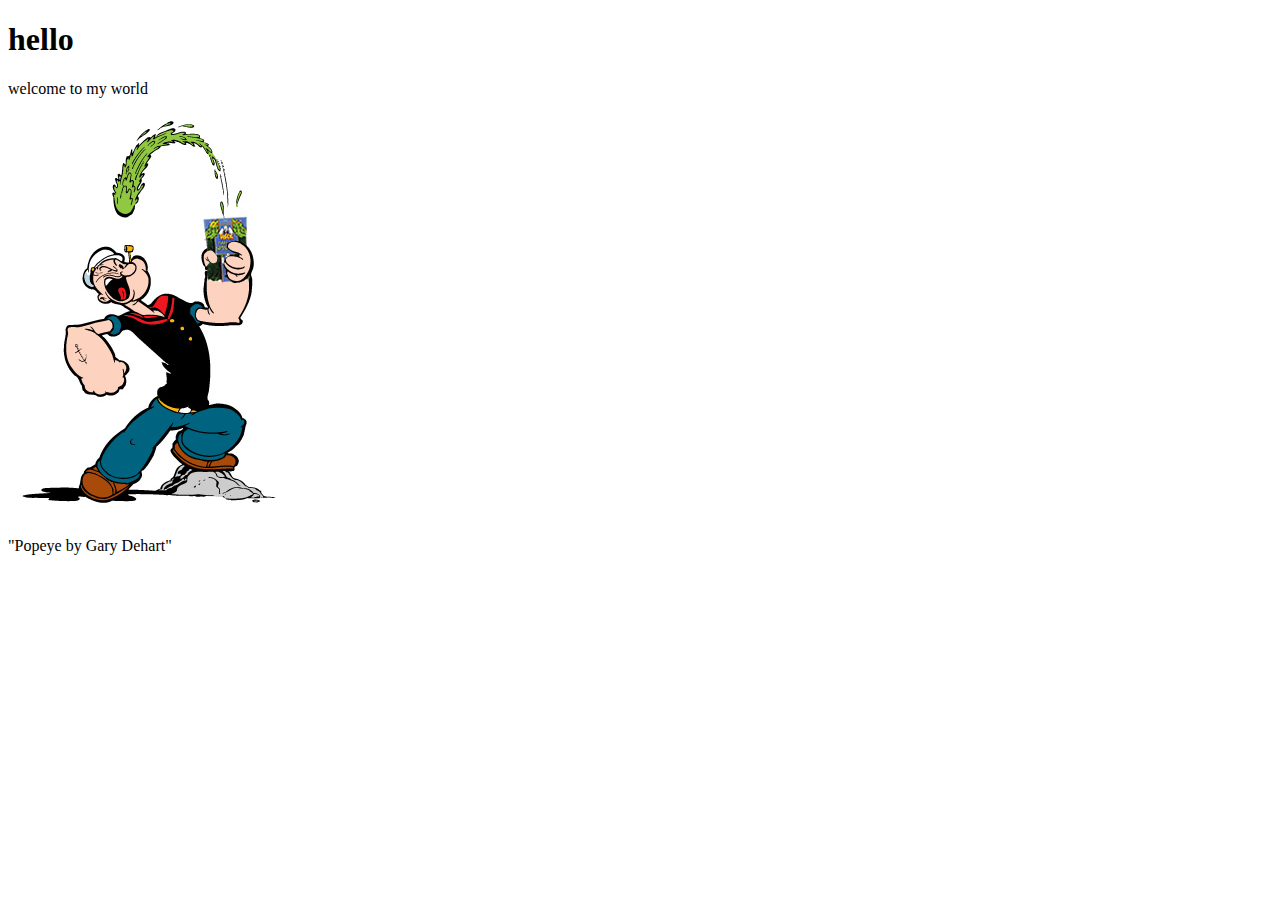
<file: MMP100VSC/index.html>
<!DOCTYPE html>
<html>
    <head>
        <title>
            ship
        </title>  
        <link rel="'stylesheet" type="text/css" href="style.css">
</head>
</html>
<body>
    <h1>
        hello
    </h1>
    <P>
        welcome to my world 
    </P>
    <img id="POPEYE" src="images/Cartoon.jpg.jpg" alt="Eating healthy">
    <p class="citation"> "Popeye by Gary Dehart"
</body>
</html>
</file>
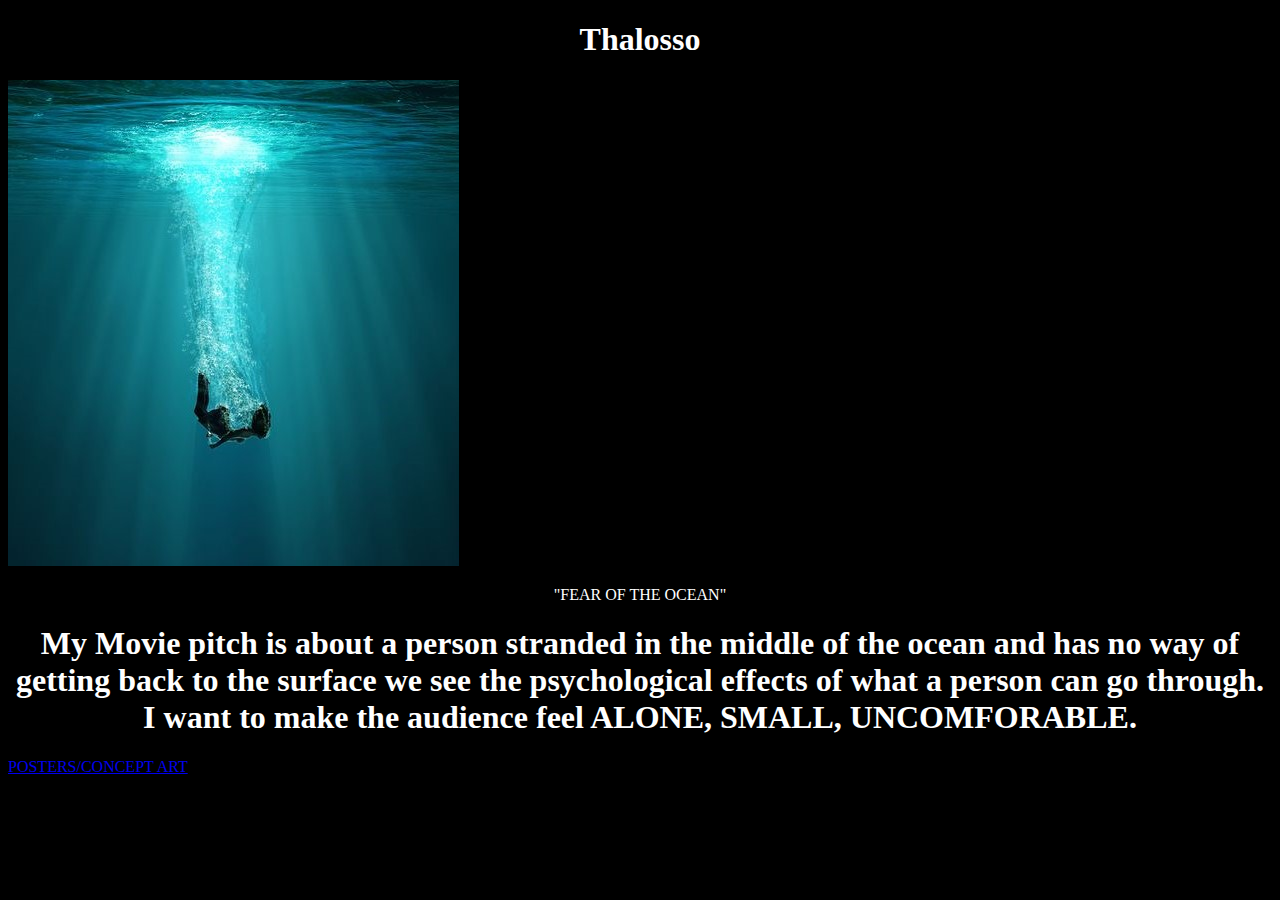
<file: MMP100VSC/THALASSO/index.html>
<!DOCTYPE html>
<html>
    <head>
        <title>
            HOME PAGE
        </title>  
        <link rel="'stylesheet" type="text/css" href="style.css">
</head>
</html>
<style> 
    body{
Background-color: black 
}
h1 {
    color: white;
    text-align: center;
}
p {
    color: white;
    font-family:Georgia, 'Times New Roman', Times, serif;
    text-align: center;
}
</style>
<body>
    <h1> Thalosso 
    </h1>
    <P></P>
    <img id="Water" src="images/DEEP WATER.jpg" alt="Underwater">
    <p class="citation"> "FEAR OF THE OCEAN"
    <h1>
        My Movie pitch is about a person stranded in the middle of the ocean and has no way of getting back to the surface we see the psychological effects of what a person can go through. I want to make the audience feel ALONE, SMALL, UNCOMFORABLE.
    </h1>
    <a href="index2.0.html">POSTERS/CONCEPT ART</a>

</body>
</html>
</file>
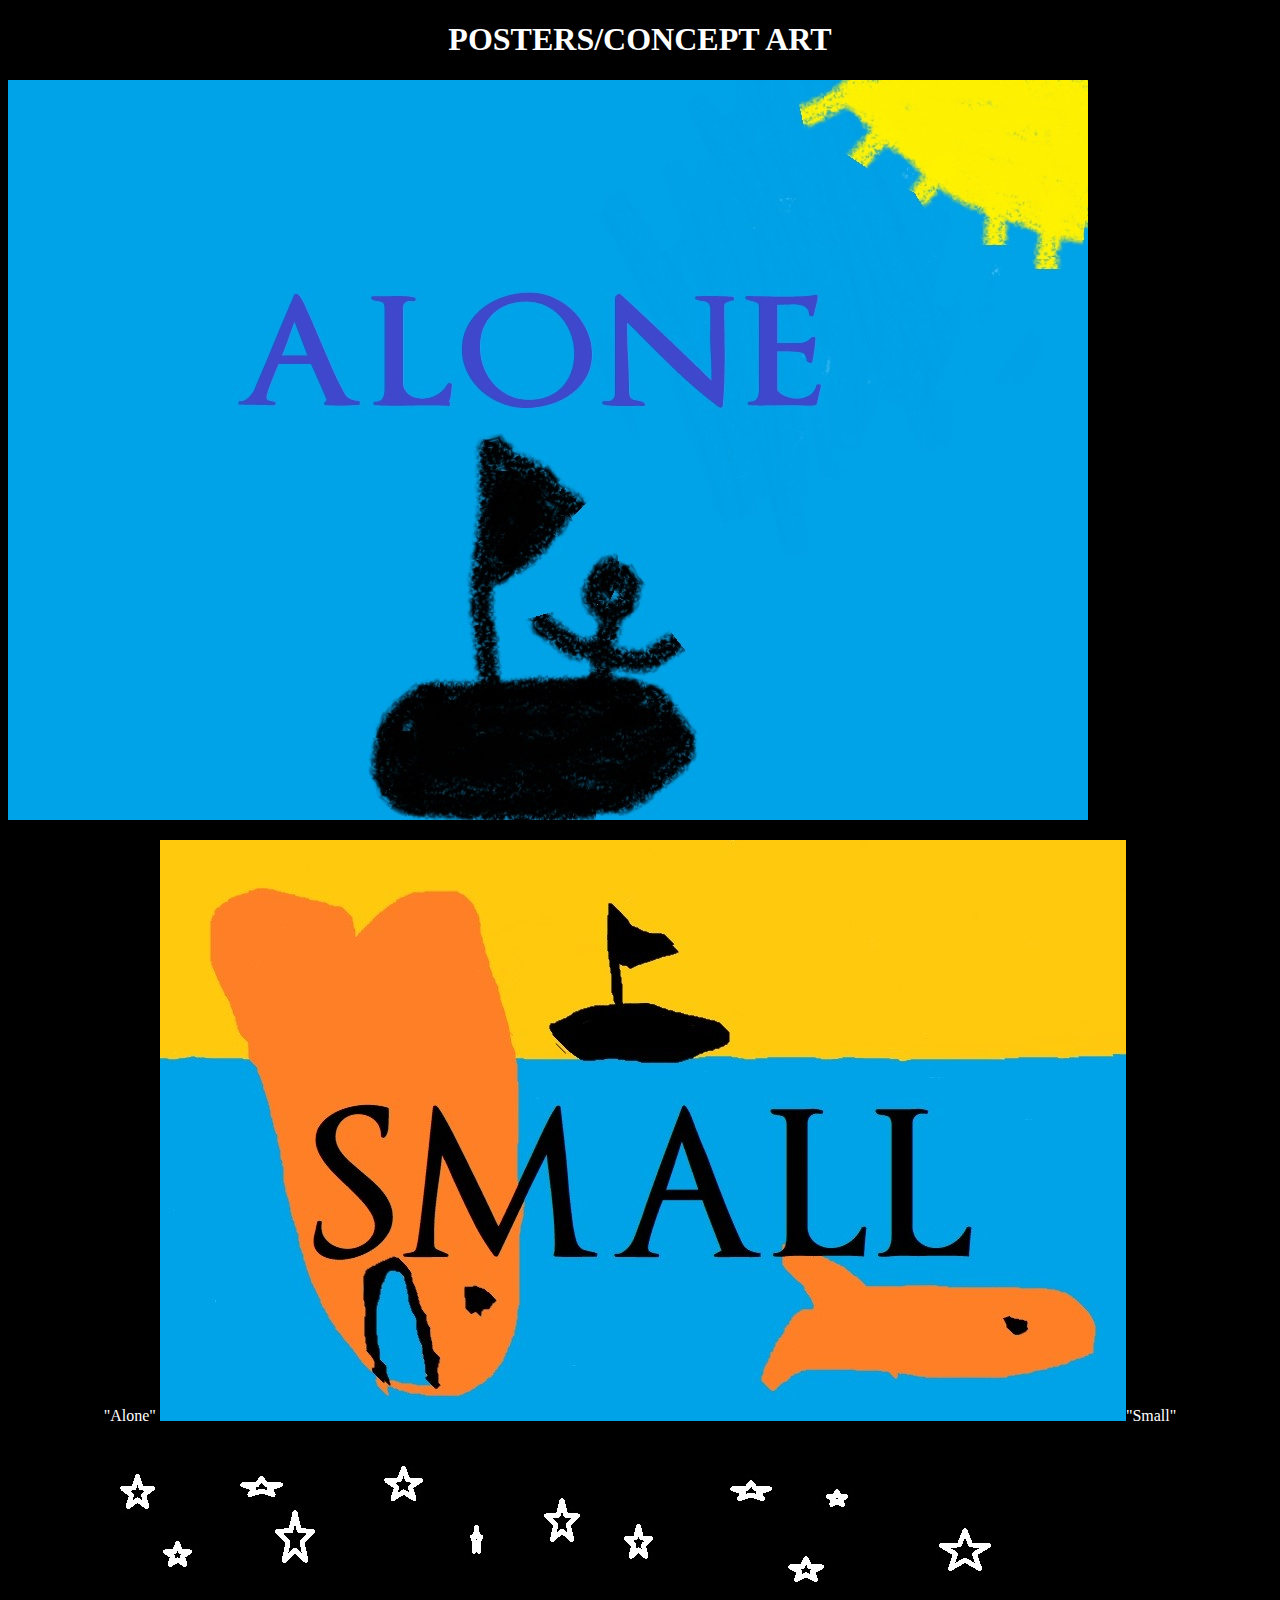
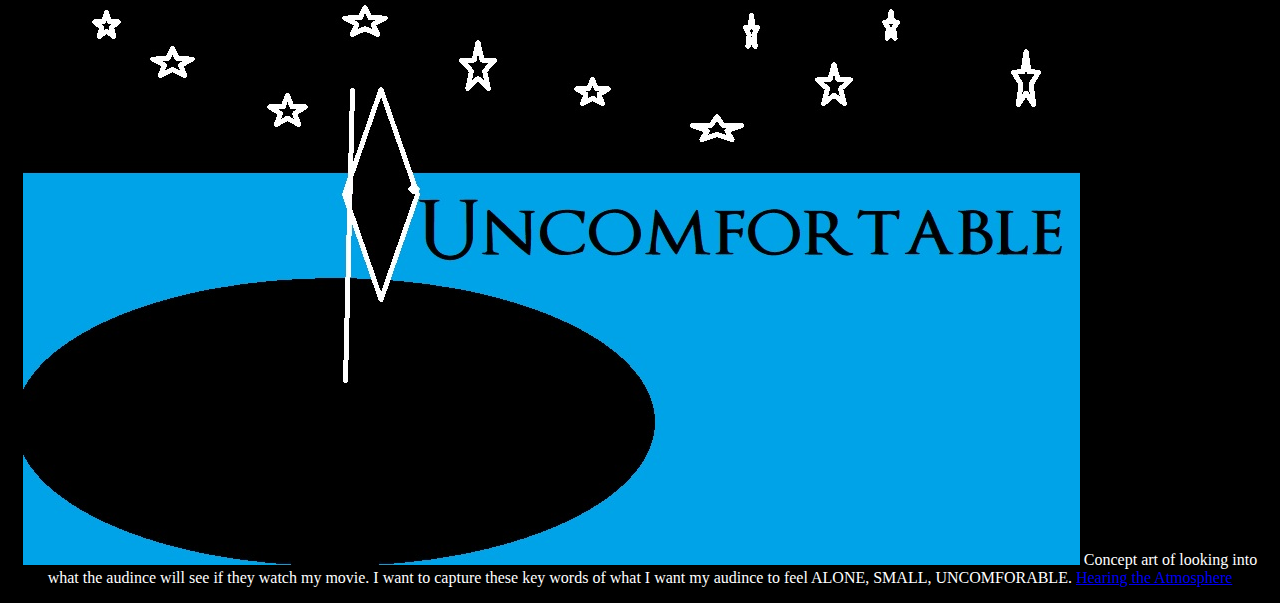
<file: MMP100VSC/THALASSO/index2.0.html>
<!DOCTYPE html>
<html>
    <head>
        <title>
            PAGE 2
        </title>  
        <link rel="'stylesheet" type="text/css" href="style.css">
</head>
</html>
<style> 
    body{
Background-color: black 
}
h1 {
    color: white;
    text-align: center;
}
p {
    color: white;
    font-family:Georgia, 'Times New Roman', Times, serif;
    text-align: center;
}
</style>
<body>
    <h1> POSTERS/CONCEPT ART 
    </h1>
    <P></P>
    <img id="Alone" src="images/Alone.jpg" alt="alone">
    <p class="citation"> "Alone"
    <img id="Small" src="images/small2.jpg" alt="small"
     class="citation">"Small"
    <img id="Uncomfortable" src="images/uncomfortable.jpg" alt="uncomfortable"  
    <h1>
     Concept art of looking into what the audince will see if they watch my movie. I want to capture these key words of what I want my audince to feel ALONE, SMALL, UNCOMFORABLE. 
    </h1>
    <a href="index3.html">Hearing the Atmosphere</a>

</body>
</html>
</file>
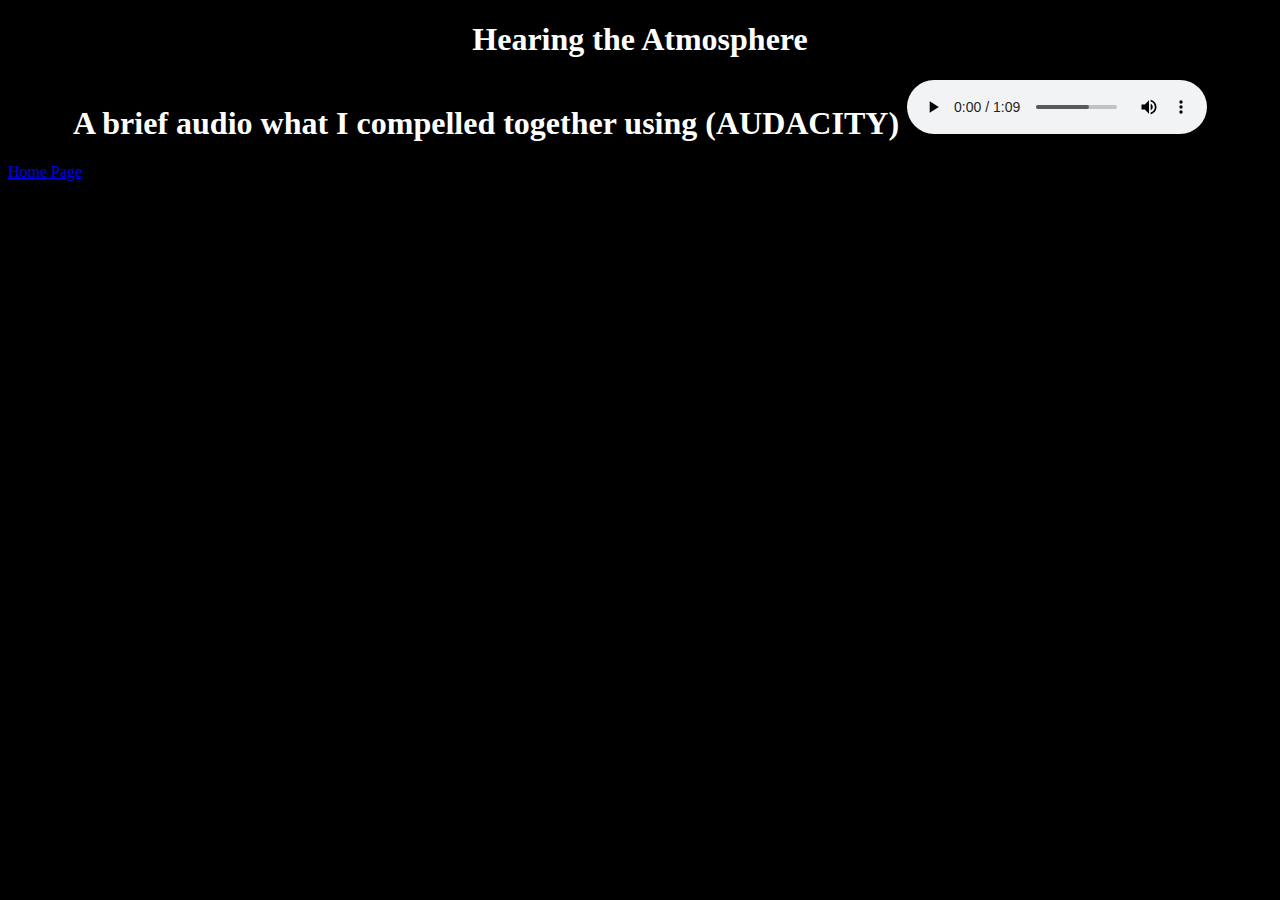
<file: MMP100VSC/THALASSO/index3.html>
<!DOCTYPE html>
<html>
    <head>
        <title>
            Page 3
        </title>  
        <link rel="'stylesheet" type="text/css" href="style.css">
</head>
</html>
<style> 
    body{
Background-color: black 
}
h1 {
    color: white;
    text-align: center;
}
p {
    color: white;
    font-family:Georgia, 'Times New Roman', Times, serif;
    text-align: center;
}
</style>
<body>
    <h1> Hearing the Atmosphere 
    </h1>
    <P></P>
    <h1>
        A brief audio what I compelled together using (AUDACITY)
        <audio controls>
            <source src="lostatsea.mp3">
        </audio>
    </h1>
    <a href="index.html" >Home Page</a>

</body>
</html>
</file>
<file: MMP100VSC/style.css>
.citation{
    font-size: .5em;
}
#POPEYE{
    width:100%;
}
</file>
<file: MMP100VSC/THALASSO/style.css>
.citation{
    font-size: .5em;
}
#POPEYE{
    width:100%;
}
a{
    color:white
}
</file>
